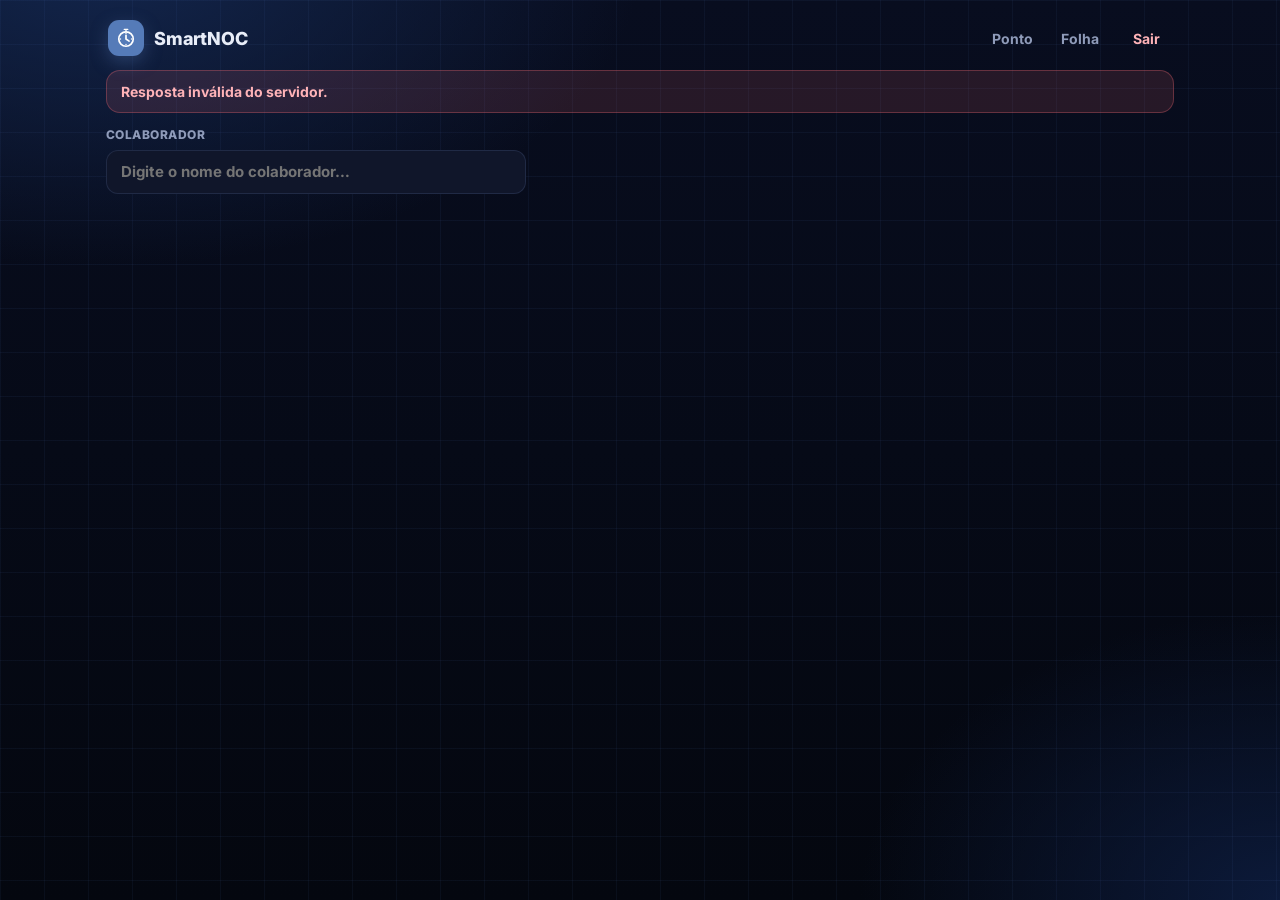
<file: www/apuracao.html>
<!doctype html>
<html lang="pt-BR">
<head>
<meta charset="utf-8">
<meta name="viewport" content="width=device-width, initial-scale=1, viewport-fit=cover">
<title>Apuração de Batida — SmartNOC</title>
<meta name="theme-color" content="#060a1a">
<link rel="manifest" href="manifest.json">
<link rel="icon" type="image/png" href="icon-192.png">
<link rel="apple-touch-icon" href="icon-192.png">
<link rel="preconnect" href="https://fonts.googleapis.com">
<link rel="preconnect" href="https://fonts.gstatic.com" crossorigin>
<link rel="stylesheet" href="https://fonts.googleapis.com/css2?family=Inter:wght@500;600;700;800&display=swap">
<link rel="stylesheet" href="tema.css">
<style>
.wrap.larga{max-width:1100px}
.nav-folha{display:flex;align-items:center;justify-content:space-between;gap:10px;margin-bottom:12px}
.nav-folha .tit{text-align:center;flex:1}
.nav-folha .tit b{display:block;font-size:18px;font-weight:800;color:var(--txt)}
.nav-folha .tit span{font-size:12px;color:var(--mudo);font-weight:700}
.nav-folha button{width:44px;height:44px;border-radius:12px;border:1px solid var(--linha);background:var(--card);color:var(--txt);font-size:22px;font-weight:800;cursor:pointer}
.nav-folha button:disabled{opacity:.35;cursor:default}
.resumo{display:grid;grid-template-columns:repeat(2,1fr);gap:10px;margin-bottom:12px}
@media (min-width:600px){.resumo{grid-template-columns:repeat(3,1fr)}}
@media (min-width:760px){.resumo{grid-template-columns:repeat(6,1fr)}}
.kpi{background:var(--card);border:1px solid var(--linha);border-radius:14px;padding:12px}
.kpi small{display:block;font-size:11px;font-weight:800;letter-spacing:.06em;text-transform:uppercase;color:var(--mudo)}
.kpi b{display:block;margin-top:4px;font-size:20px;font-weight:800;font-variant-numeric:tabular-nums}
.kpi b.pos{color:#8ce3c2}.kpi b.neg{color:#ff9aa1}.kpi b.amb{color:#f1cf86}
.dica-folha{font-size:12px;color:var(--mudo);margin:0 2px 12px;line-height:1.5}
.dia{background:var(--card);border:1px solid var(--linha);border-radius:14px;margin-bottom:8px;display:grid;grid-template-columns:1fr;gap:8px;padding:12px 14px;font-weight:800;font-size:15px}
.dia.futuro{opacity:.55}.dia.hoje{border-color:var(--azul)}
@media (min-width:700px){.dia{grid-template-columns:200px 1fr 240px;align-items:center;column-gap:14px}}
.sd{display:flex;align-items:center;justify-content:space-between;gap:8px}
.dd{white-space:nowrap}
.ddw{display:flex;align-items:center;gap:8px;min-width:0}
.hbtn{display:inline-flex;align-items:center;justify-content:center;width:28px;height:28px;border-radius:8px;border:1px solid var(--linha);background:rgba(255,255,255,.05);color:var(--azul2);cursor:pointer;padding:0}
.hbtn:hover{border-color:var(--azul2)}
.hbtn svg{width:16px;height:16px;stroke:currentColor;fill:none;stroke-width:2;stroke-linecap:round;stroke-linejoin:round}
.cols{display:grid;grid-template-columns:repeat(4,1fr);gap:6px}
@media (min-width:700px){.cols{grid-template-columns:repeat(var(--n,5),minmax(0,88px));justify-content:start}}
.c.addx{border-style:dashed;color:var(--azul2);display:flex;align-items:center;justify-content:center;min-height:50px;font-size:12px;font-weight:800;line-height:1.2}
.c.addx:hover{border-color:var(--azul2)}
@media (max-width:699px){.cols:empty,.cols.soadd,.c.addx{display:none}}
.dmob{display:none}
@media (max-width:699px){.dmob{display:inline-flex;align-items:center;min-height:28px;padding:4px 9px;font-size:11px;border-radius:8px}}
.c{position:relative;background:rgba(255,255,255,.04);border:1px solid var(--linha);border-radius:10px;padding:6px 4px;text-align:center;min-width:0}
.c small{display:block;font-size:9px;font-weight:800;letter-spacing:.03em;text-transform:uppercase;color:var(--mudo);white-space:nowrap;overflow:hidden;text-overflow:ellipsis}
.c b{display:block;font-size:15px;font-weight:800;font-variant-numeric:tabular-nums;margin-top:2px}
.c.pend{border-color:rgba(224,169,59,.5)}.c.pend b{color:#f1cf86}
.c.apr{border-color:rgba(47,163,122,.75)}
button.c{font-family:inherit;color:inherit;width:100%;cursor:pointer}
.c.clic:hover{border-color:var(--azul2)}
.c.sug{border-style:dashed;background:transparent}
.c.sug b{color:var(--mudo2);font-weight:700}
.fi{position:absolute;top:4px;right:4px;width:12px;height:12px;stroke:#8ce3c2;fill:none;stroke-width:2;stroke-linecap:round;stroke-linejoin:round}
.tot{display:flex;flex-direction:column;align-items:flex-end;justify-content:center;gap:8px}
.tot:empty{display:none}
.tt{display:flex;flex-direction:column;gap:3px;width:100%;max-width:240px}
@media (max-width:699px){.tt{max-width:none}}
.lh{display:flex;justify-content:space-between;gap:12px;font-size:11px;font-weight:700;text-transform:uppercase;letter-spacing:.03em;color:var(--mudo)}
.lh b{white-space:nowrap;font-size:13px;color:var(--txt);font-variant-numeric:tabular-nums}
.lh.pos,.lh.pos b{color:#8ce3c2}.lh.neg,.lh.neg b{color:#ff9aa1}
button.lh{background:transparent;border:0;padding:0;font-family:inherit;cursor:pointer;width:100%;text-align:left;white-space:nowrap}
.lh.amb,.lh.amb b{color:#f1cf86}
.info-bat{font-size:14px;line-height:1.55;color:#c8d2ec;margin-bottom:12px}
.info-bat .linha{display:flex;align-items:center;gap:6px;margin:3px 0}
.info-bat .fi{position:static;width:16px;height:16px}
.hist-bat{font-size:12px;color:var(--mudo);margin:8px 0 12px}
.hist-bat div{margin:3px 0}
.vp{display:flex;justify-content:space-between;align-items:center;padding:9px 12px;margin-bottom:6px;border:1px solid var(--linha);border-radius:10px;background:rgba(255,255,255,.04);font-weight:800;font-variant-numeric:tabular-nums}
.vp button{border:0;background:transparent;color:#ffb3b8;font-size:18px;cursor:pointer;padding:0 4px}
.acoes{display:flex;gap:8px;flex-wrap:wrap}
.btn.sec{background:rgba(255,255,255,.07);color:var(--txt)}
.btn.verm{background:rgba(224,98,107,.2);color:#ffb3b8}
.mini{border:1px solid var(--linha);background:rgba(255,255,255,.05);color:var(--txt);border-radius:10px;padding:8px 12px;font-size:12px;font-weight:800;cursor:pointer;min-height:36px}
.hreg{border:1px solid var(--linha);border-radius:12px;padding:10px 12px;margin-bottom:8px;background:rgba(255,255,255,.03);font-size:13px;line-height:1.5;color:#c8d2ec}
.hreg h4{margin:0 0 4px;font-size:14px;font-weight:800;color:var(--txt);display:flex;justify-content:space-between;gap:8px;align-items:center}
.hreg div{margin:2px 0}.hreg b{color:var(--txt)}
.hsec{margin:14px 0 8px;font-size:11px;font-weight:800;letter-spacing:.06em;text-transform:uppercase;color:var(--mudo)}
.htl{border-left:2px solid var(--linha);margin-left:6px;padding-left:12px}
.hev{position:relative;margin-bottom:10px;font-size:13px;line-height:1.5;color:#c8d2ec}
.hev:before{content:'';position:absolute;left:-18px;top:6px;width:8px;height:8px;border-radius:50%;background:var(--azul2)}
.hev b{color:var(--txt)}.hev small{display:block;color:var(--mudo);font-size:11px;word-break:break-all}
.chip{display:inline-block;font-size:10px;font-weight:800;letter-spacing:.05em;text-transform:uppercase;padding:4px 8px;border-radius:8px;background:rgba(255,255,255,.08);color:#b8c3e0;white-space:nowrap}
.chip.ok{background:rgba(47,163,122,.2);color:#8ce3c2}.chip.pend{background:rgba(224,169,59,.18);color:#f1cf86}.chip.bad{background:rgba(224,98,107,.18);color:#ffb3b8}
.escolha{margin:6px 0 14px}
.escolha .rot{display:block;font-size:12px;font-weight:800;letter-spacing:.04em;text-transform:uppercase;color:var(--mudo)}
.ap-ta{position:relative;margin-top:6px}
.ap-ta input{width:100%;max-width:420px;box-sizing:border-box;padding:12px 14px;border-radius:12px;border:1px solid var(--linha);background:var(--card);color:var(--txt);font-size:15px;font-weight:700}
.ap-lista{position:absolute;left:0;top:100%;margin-top:4px;z-index:30;width:100%;max-width:420px;max-height:260px;overflow-y:auto;background:var(--card);border:1px solid var(--linha);border-radius:12px;box-shadow:0 10px 30px rgba(0,0,0,.45)}
.ap-lista button{display:flex;justify-content:space-between;align-items:center;gap:8px;width:100%;text-align:left;padding:10px 12px;font-size:13px;font-weight:800;text-transform:uppercase;color:var(--txt);background:transparent;border:0;cursor:pointer}
.ap-lista button small{color:var(--mudo);font-weight:700;margin-left:6px}
.ap-lista button:hover,.ap-lista button.on{background:rgba(96,165,250,.18)}
.ap-lista .vz{padding:10px 12px;font-size:13px;color:var(--mudo)}
.nb{display:inline-block;min-width:18px;padding:1px 6px;border-radius:999px;background:#ef4444;color:#fff;font-size:11px;text-align:center}
#ap-sel{margin-top:8px;font-size:13px;font-weight:700}
.ap-fila{margin-top:10px;font-size:12px;display:flex;flex-wrap:wrap;gap:6px;align-items:center}
.pp{background:var(--card);border:1px solid #b7791f;border-radius:14px;padding:12px 14px;margin-bottom:12px}
.pp-tit{display:flex;justify-content:space-between;align-items:center;gap:8px;flex-wrap:wrap;margin-bottom:8px;font-size:14px}
.pp-item{display:flex;justify-content:space-between;align-items:center;gap:10px;flex-wrap:wrap;padding:8px 0;border-top:1px solid var(--linha);font-size:13px}
.pp-info{flex:1;min-width:200px}.pp-info .mudo{font-size:12px;margin-top:2px}
.pp-acoes{display:flex;gap:6px}
.mini.ok{background:#15803d;border-color:#15803d;color:#fff}.mini.ruim{background:#b91c1c;border-color:#b91c1c;color:#fff}
</style>
</head>
<body data-modo="apuracao">
<svg width="0" height="0" style="position:absolute" aria-hidden="true">
  <symbol id="ic-hist" viewBox="0 0 24 24"><path d="M9 4h6a1 1 0 0 1 1 1v1H8V5a1 1 0 0 1 1-1z"/><path d="M8 6H6a1 1 0 0 0-1 1v13a1 1 0 0 0 1 1h12a1 1 0 0 0 1-1V7a1 1 0 0 0-1-1h-2"/><path d="M9 12h6M9 16h4"/></symbol>
  <symbol id="ic-face" viewBox="0 0 24 24"><path d="M4 8V6a2 2 0 0 1 2-2h2M16 4h2a2 2 0 0 1 2 2v2M20 16v2a2 2 0 0 1-2 2h-2M8 20H6a2 2 0 0 1-2-2v-2"/><path d="M9 10v1M15 10v1M9.5 15c1.5 1.3 3.5 1.3 5 0"/></symbol>
  <symbol id="ic-ant" viewBox="0 0 64 64" fill="none" stroke="#fff" stroke-width="5" stroke-linecap="round" stroke-linejoin="round">
    <path d="M32 24 L19 54 M32 24 L45 54 M25 42 H39"/>
    <path d="M19 15a19 19 0 0 0 0 14 M45 15a19 19 0 0 1 0 14" stroke-width="4"/>
    <path d="M24 18a10 10 0 0 0 0 8 M40 18a10 10 0 0 1 0 8" stroke-width="4"/>
    <circle cx="32" cy="22" r="3" fill="#fff" stroke="none"/>
  </symbol>
</svg>
<div class="wrap larga">
  <header class="topo" data-pag="apuracao"></header>
  <script src="nav.js?v=2"></script>

  <div id="aviso" class="aviso hidden"></div>

  <section class="escolha">
    <label class="rot">Colaborador
      <div class="ap-ta"><input id="ap-colab" type="text" autocomplete="off" placeholder="Digite o nome do colaborador…"><div id="ap-lista" class="ap-lista hidden"></div></div>
    </label>
    <div id="ap-sel" class="mudo"></div>
    <div id="ap-fila" class="ap-fila"></div>
  </section>

  <main id="conteudo" class="hidden">
    <div class="nav-folha">
      <button id="f-ant" aria-label="Folha anterior">&lsaquo;</button>
      <div class="tit"><b id="f-titulo"></b><span id="f-periodo"></span></div>
      <button id="f-prox" aria-label="Próxima folha">&rsaquo;</button>
    </div>
    <div id="pend-painel" class="pp hidden"></div>
    <div class="resumo">
      <div class="kpi"><small>Horas previstas</small><b id="k-prev">00:00</b></div>
      <div class="kpi"><small>Horas trabalhadas</small><b id="k-trab">00:00</b></div>
      <div class="kpi"><small>Hora extra</small><b id="k-extra">00:00</b></div>
      <div class="kpi"><small>Hora a pagar</small><b id="k-pagar">00:00</b></div>
      <div class="kpi"><small>Dias a ajustar</small><b id="k-pend">0</b></div>
      <div class="kpi"><small>Solicitações</small><b id="k-solic">0</b></div>
    </div>
    <div id="f-dias"></div>
  </main>
</div>

<!-- MODAL BATIDA -->
<div id="modal-bat" class="modal hidden">
  <div class="modal-box">
    <div class="modal-topo"><span id="bat-tit"></span><button id="bat-fechar" class="x" aria-label="Fechar">&times;</button></div>
    <div id="bat-corpo"></div>
    <div id="bat-erro" class="err hidden"></div>
  </div>
</div>

<!-- MODAL HORA EXTRA -->
<div id="modal-he" class="modal hidden">
  <div class="modal-box">
    <div class="modal-topo"><span>Hora extra — VIDPOL atendidos</span><button id="he-fechar" class="x" aria-label="Fechar">&times;</button></div>
    <div id="he-info" class="info-bat"></div>
    <div id="he-lista"></div>
    <div id="he-just-ver"></div>
    <div id="he-form">
      <div id="he-blk-vp">
        <label class="rot" style="margin-top:12px">Incluir VIDPOL (6 dígitos; pode colar vários separados por vírgula ou espaço)
          <input id="he-novo" inputmode="numeric" autocomplete="off" placeholder="Ex.: 123456, 654321"></label>
      </div>
      <div id="he-blk-just" style="display:none">
        <label class="rot" style="margin-top:12px">Justificativa da hora extra
          <textarea id="he-just" rows="3" maxlength="500" placeholder="Ex.: atendimento sem chamado aberto — apoio à equipe"></textarea></label>
      </div>
      <label id="he-sem-box" style="display:flex;align-items:center;gap:8px;margin-top:12px;font-size:13px;font-weight:600;cursor:pointer">
        <input type="checkbox" id="he-sem" style="width:18px;height:18px;min-width:18px;margin:0;padding:0;cursor:pointer"><span>Não há VIDPOL para esta hora extra</span></label>
      <div id="he-erro" class="err hidden"></div>
      <button id="he-add" type="button" class="btn" style="margin-top:12px">Adicionar VIDPOL</button>
    </div>
  </div>
</div>
<!-- MODAL HISTÓRICO -->
<div id="modal-hist" class="modal hidden">
  <div class="modal-box" style="max-width:560px;max-height:88vh;overflow:auto">
    <div class="modal-topo"><span id="hist-tit">Histórico do dia</span><button id="hist-fechar" class="x" aria-label="Fechar">&times;</button></div>
    <div id="hist-corpo"></div>
  </div>
</div>

<!-- MODAL HORA EXTRA MANUAL (dia sem expediente) -->
<div id="modal-extra" class="modal hidden">
  <div class="modal-box">
    <div class="modal-topo"><span>Adicionar registro de hora extra</span><button id="ex-fechar" class="x" aria-label="Fechar">&times;</button></div>
    <div id="ex-corpo"></div>
    <div id="ex-erro" class="err hidden"></div>
  </div>
</div>
<script src="comprovante.js?v=2"></script>
<script src="folha.js?v=c1"></script>
<script>
/* janelas: clicar fora (no fundo escuro) ou apertar Esc fecha; a câmera não fecha assim para não interromper a captura */
(function () {
  var dn = null;
  document.addEventListener('mousedown', function (e) { dn = e.target; });
  document.addEventListener('touchstart', function (e) { dn = e.target; }, { passive: true });
  document.addEventListener('click', function (e) {
    var t = e.target;
    if (t === dn && t.classList && t.classList.contains('modal') && t.id !== 'modal-cam') t.classList.add('hidden');
  });
  document.addEventListener('keydown', function (e) {
    if (e.key !== 'Escape') return;
    var l = document.querySelectorAll('.modal:not(.hidden):not(#modal-cam)');
    if (l.length) l[l.length - 1].classList.add('hidden');
  });
})();
</script>
</body>
</html>
</file>
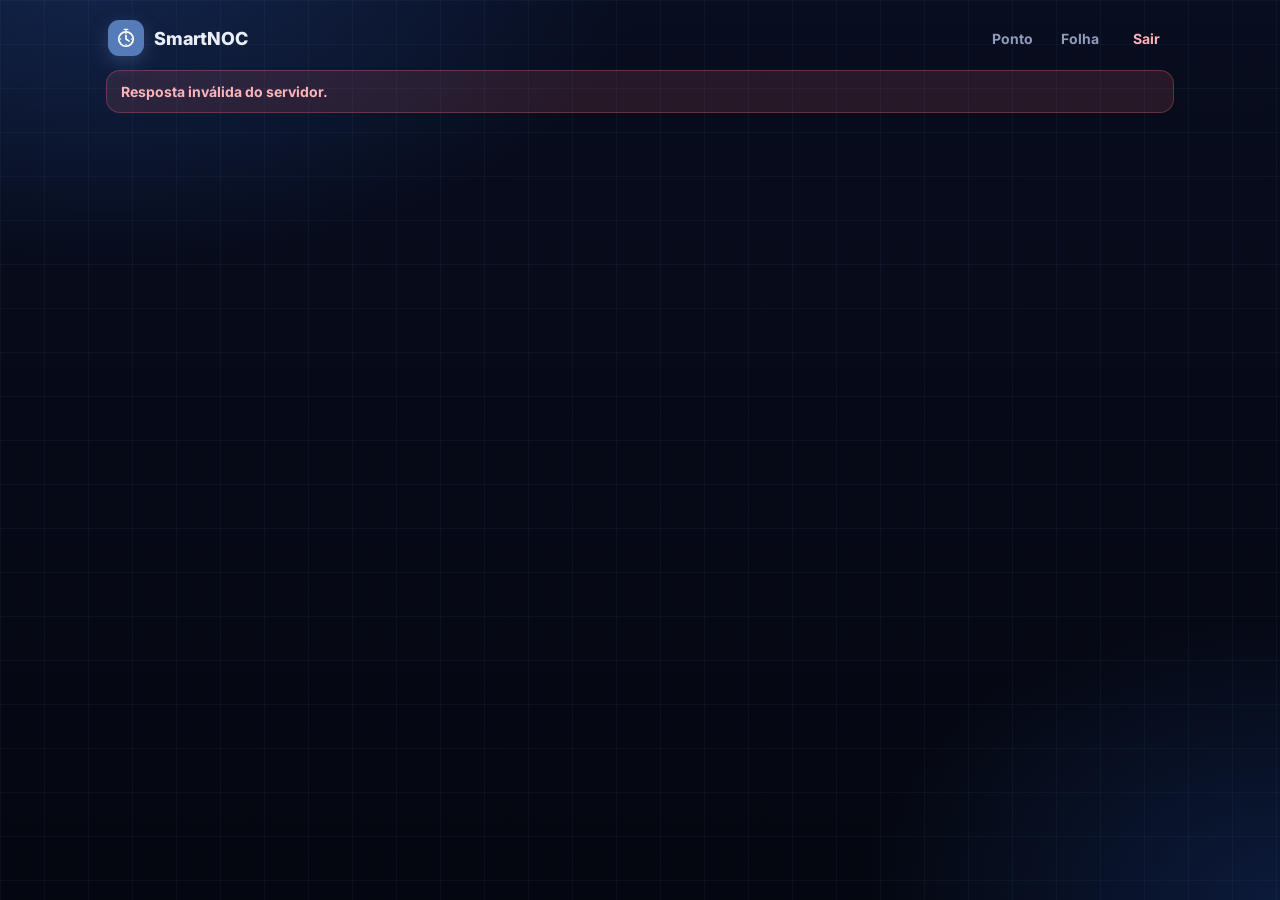
<file: www/dashboard.html>
<!doctype html>
<html lang="pt-BR">
<head>
<meta charset="utf-8">
<meta name="viewport" content="width=device-width, initial-scale=1, viewport-fit=cover">
<title>Dashboard — SmartNOC</title>
<meta name="theme-color" content="#060a1a">
<link rel="icon" type="image/png" href="icon-192.png">
<link rel="apple-touch-icon" href="icon-192.png">
<link rel="preconnect" href="https://fonts.googleapis.com">
<link rel="preconnect" href="https://fonts.gstatic.com" crossorigin>
<link rel="stylesheet" href="https://fonts.googleapis.com/css2?family=Inter:wght@500;600;700;800&display=swap">
<link rel="stylesheet" href="tema.css">
<style>
.wrap.dash{max-width:1100px}
.d-tit{display:flex;justify-content:space-between;align-items:flex-end;gap:10px;flex-wrap:wrap;margin:2px 0 4px}
.d-tit h1{margin:0;font-size:26px;font-weight:800;letter-spacing:-.01em}
.mudo{color:var(--mudo);font-size:12px;font-weight:700}
.d-sec{display:flex;align-items:center;justify-content:space-between;gap:10px;flex-wrap:wrap;margin:24px 0 10px;font-size:12px;font-weight:800;letter-spacing:.08em;text-transform:uppercase;color:var(--mudo)}
.d-sec b{color:var(--txt)}
.fnav{display:flex;align-items:center;gap:8px;text-transform:none;letter-spacing:0}
.fnav button{width:34px;height:34px;border-radius:10px;border:1px solid var(--linha);background:var(--card);color:var(--txt);font-size:18px;font-weight:800;cursor:pointer;padding:0}
.fnav button:disabled{opacity:.35;cursor:default}
.fnav span{min-width:150px;text-align:center;font-size:13px;font-weight:800;color:var(--txt)}
.fnav small{display:block;font-size:11px;color:var(--mudo);font-weight:700}
.kgrid{display:grid;grid-template-columns:repeat(2,1fr);gap:10px}
@media (min-width:600px){.kgrid{grid-template-columns:repeat(3,1fr)}}
@media (min-width:900px){.kgrid{grid-template-columns:repeat(6,1fr)}}
.kt{background:var(--card);border:1px solid var(--linha);border-radius:14px;padding:12px;min-width:0}
.kt small{display:block;font-size:11px;font-weight:800;letter-spacing:.06em;text-transform:uppercase;color:var(--mudo)}
.kt b{display:block;margin-top:4px;font-size:26px;font-weight:800;font-variant-numeric:tabular-nums;line-height:1.1}
.kt em{display:block;margin-top:4px;font-style:normal;font-size:11px;font-weight:700;color:var(--mudo)}
.kt.ruim{border-color:rgba(224,98,107,.55)}.kt.ruim b{color:#ff9aa1}
.kt.atencao{border-color:rgba(224,169,59,.5)}.kt.atencao b{color:#f1cf86}
.kt.bom b{color:#8ce3c2}
.d-cols{display:grid;grid-template-columns:1fr;gap:12px;margin-top:12px}
@media (min-width:900px){.d-cols{grid-template-columns:1fr 1fr}}
.pn{background:var(--card);border:1px solid var(--linha);border-radius:16px;padding:14px;min-width:0}
.pn h3{margin:0 0 8px;font-size:14px;font-weight:800;display:flex;align-items:center;gap:8px;flex-wrap:wrap}
.pn .topo-pn{display:flex;justify-content:space-between;align-items:center;gap:8px;flex-wrap:wrap;margin-bottom:6px}
.pn .topo-pn h3{margin:0}
.rol{max-height:360px;overflow-y:auto;padding-right:2px}
.li{display:flex;justify-content:space-between;align-items:center;gap:10px;flex-wrap:wrap;padding:10px 0;border-top:1px solid var(--linha);font-size:13px}
.li:first-child{border-top:0}
.li .info{flex:1;min-width:190px;line-height:1.5}
.nm{background:none;border:0;padding:0;font:inherit;font-size:13px;font-weight:800;text-transform:uppercase;color:var(--txt);cursor:pointer;text-align:left}
.nm:hover{color:var(--azul2);text-decoration:underline}
.li small,.sub{color:var(--mudo);font-size:12px;font-weight:600}
.chips{display:flex;flex-wrap:wrap;gap:4px;margin-top:4px}
.nb{display:inline-block;min-width:20px;padding:1px 7px;border-radius:999px;background:#ef4444;color:#fff;font-size:11px;font-weight:800;text-align:center}
.nb.zero{background:rgba(255,255,255,.1);color:var(--mudo)}
.rk{display:grid;grid-template-columns:minmax(80px,1.1fr) 1.6fr auto;gap:10px;align-items:center;padding:7px 0;font-size:13px}
.rk .v{font-weight:800;font-variant-numeric:tabular-nums;white-space:nowrap}
.barra{height:8px;border-radius:6px;background:rgba(255,255,255,.07);overflow:hidden}
.barra i{display:block;height:100%;border-radius:6px;background:var(--azul2)}
.barra.amb i{background:#e0a93b}
.vazio{padding:16px 0;color:var(--mudo);font-size:13px;font-weight:700;text-align:center}
.mini{border:1px solid var(--linha);background:rgba(255,255,255,.05);color:var(--txt);border-radius:10px;padding:8px 12px;font-size:12px;font-weight:800;cursor:pointer;min-height:36px}
.mini:hover{border-color:var(--azul2)}.mini:disabled{opacity:.5;cursor:default}
.mini.ok{background:#15803d;border-color:#15803d;color:#fff}.mini.ruim{background:#b91c1c;border-color:#b91c1c;color:#fff}
.acoes{display:flex;gap:6px;flex-wrap:wrap}
.mov{display:flex;gap:10px;padding:8px 0;border-top:1px solid var(--linha);font-size:13px;line-height:1.45}
.mov:first-child{border-top:0}
.mov time{flex:0 0 auto;min-width:78px;color:var(--mudo);font-size:12px;font-weight:700;font-variant-numeric:tabular-nums}
.mov b{text-transform:uppercase}
.chip{display:inline-block;font-size:10px;font-weight:800;letter-spacing:.05em;text-transform:uppercase;padding:4px 8px;border-radius:8px;background:rgba(255,255,255,.08);color:#b8c3e0;white-space:nowrap}
.chip.ok{background:rgba(47,163,122,.2);color:#8ce3c2}.chip.pend{background:rgba(224,169,59,.18);color:#f1cf86}.chip.bad{background:rgba(224,98,107,.18);color:#ffb3b8}
.sk{opacity:.5}

:root{--c1:#3987e5;--c2:#d95926;--c3:#199e70;--cn:#6f7ba0}
.pn.larg{grid-column:1/-1}
.pn .sub-pn{margin:-2px 0 8px;color:var(--mudo);font-size:12px;font-weight:600}
.tg{display:inline-flex;border:1px solid var(--linha);border-radius:9px;overflow:hidden;flex:0 0 auto}
.tg button{background:none;border:0;color:var(--mudo);font:inherit;font-size:11px;font-weight:800;padding:5px 10px;cursor:pointer;min-height:28px}
.tg button[aria-pressed=true]{background:rgba(255,255,255,.1);color:var(--txt)}
.leg{display:flex;flex-wrap:wrap;gap:4px 14px;margin:0 0 6px;font-size:12px;font-weight:700;color:var(--mudo)}
.leg span{display:inline-flex;align-items:center;gap:6px}.leg i{width:10px;height:10px;border-radius:3px;display:inline-block}
.gc{position:relative;min-height:60px}
.gsvg{display:block;max-width:100%;overflow:visible}
.g-grid{stroke:rgba(255,255,255,.07);stroke-width:1}.g-base{stroke:rgba(255,255,255,.22)}
.g-yt,.g-xt{fill:#8d99bd;font-size:10.5px;font-weight:600;font-variant-numeric:tabular-nums}
.g-fdst{fill:#66739a}.g-hojet{fill:#e6ecff;font-weight:800}
.g-fds{fill:rgba(255,255,255,.03)}.g-hl{fill:transparent}.g-col.on .g-hl{fill:rgba(255,255,255,.07)}.g-col{outline:none}
.g-col:focus-visible .g-hl{fill:rgba(255,255,255,.12)}
.g-cross{stroke:rgba(255,255,255,.35);stroke-width:1;stroke-dasharray:3 3}
.g-marca{fill:#e6ecff;font-size:11px;font-weight:800}
.g-dot,.g-hdot{stroke:#10162a;stroke-width:2}
.g-hit{outline:none}
.gtip{position:fixed;z-index:60;pointer-events:none;background:#0b1126;border:1px solid rgba(255,255,255,.18);border-radius:10px;padding:8px 10px;box-shadow:0 8px 24px rgba(0,0,0,.45);font-size:12px;min-width:120px;max-width:240px}
.gtip.hidden{display:none}
.gtip-t{font-weight:800;margin-bottom:4px;color:var(--txt)}
.gtip-r{display:flex;align-items:center;gap:7px;line-height:1.55}
.gtip-k{width:9px;height:9px;border-radius:3px;flex:0 0 auto}
.gtip-v{font-variant-numeric:tabular-nums;color:var(--txt)}.gtip-n{color:var(--mudo);font-weight:600}
.seg{display:flex;gap:2px;height:44px;border-radius:8px;overflow:hidden}
.seg-b{min-width:4px;display:flex;align-items:center;justify-content:center;color:#fff;font-size:13px;font-weight:800;font-variant-numeric:tabular-nums;outline:none;border-radius:0}
.seg-b:first-child{border-radius:8px 0 0 8px}.seg-b:last-child{border-radius:0 8px 8px 0}.seg-b:only-child{border-radius:8px}
.seg-b:focus-visible{box-shadow:inset 0 0 0 2px #fff}
.seg-leg{display:flex;flex-wrap:wrap;gap:4px 14px;margin-top:8px;font-size:12px;font-weight:700;color:var(--mudo)}
.seg-l{display:inline-flex;align-items:center;gap:6px}.seg-l i{width:10px;height:10px;border-radius:3px;display:inline-block}
.gtab-w{max-height:300px;overflow:auto}
.gtab{width:100%;border-collapse:collapse;font-size:12.5px}
.gtab th,.gtab td{padding:6px 8px;border-top:1px solid var(--linha);text-align:left}.gtab th{color:var(--mudo);font-size:11px;letter-spacing:.05em;text-transform:uppercase;border-top:0;position:sticky;top:0;background:var(--card)}
.gtab .num{text-align:right;font-variant-numeric:tabular-nums}
.rk .barra i{background:var(--c1)}
button.nm.nm2{font-size:13px}
.hid{display:none}
</style>
</head>
<body>
<div class="wrap dash">
  <header class="topo" data-pag="dashboard"></header>
  <script src="nav.js?v=2"></script>

  <div id="aviso" class="aviso hidden"></div>

  <main id="conteudo" class="hidden">
    <div class="d-tit">
      <div><h1>Dashboard</h1><span id="d-atual" class="mudo"></span></div>
      <button id="d-atualizar" type="button" class="mini">Atualizar agora</button>
    </div>

    <div class="d-sec"><span>Hoje · <b id="d-hoje"></b></span></div>
    <div id="k-hoje" class="kgrid"></div>
    <section class="pn larg" style="margin-top:12px">
      <h3>Situação da jornada hoje</h3>
      <div class="sub-pn">Dos colaboradores que têm expediente hoje, em que ponto cada um está.</div>
      <div id="g-hoje" class="gc"></div>
    </section>

    <div class="d-cols">
      <section class="pn">
        <div class="topo-pn"><h3>Batidas pendentes hoje <span id="n-pend" class="nb zero">0</span></h3></div>
        <div id="l-pend" class="rol"></div>
      </section>
      <section class="pn">
        <div class="topo-pn"><h3>Aguardando aprovação <span id="n-apr" class="nb zero">0</span></h3><div id="acoes-apr" class="acoes"></div></div>
        <div id="k-apr" class="mudo" style="margin-bottom:4px"></div>
        <div id="l-apr" class="rol"></div>
      </section>
    </div>

    <div class="d-sec">
      <span>Folha · <b id="f-per"></b></span>
      <div class="fnav"><button id="f-ant" type="button" aria-label="Folha anterior">&lsaquo;</button><span id="f-tit"></span><button id="f-prox" type="button" aria-label="Próxima folha">&rsaquo;</button></div>
    </div>
    <div id="k-folha" class="kgrid sk"></div>
    <div class="d-sec"><span>Indicadores do período</span></div>
    <div id="k-ind" class="kgrid sk"></div>
    <div class="d-cols">
      <section class="pn larg" id="c-pres"></section>
      <section class="pn larg" id="c-extra"></section>
      <section class="pn" id="c-setor"></section>
      <section class="pn" id="c-atraso"></section>
      <section class="pn" id="c-origem"></section>
      <section class="pn" id="c-solic"></section>
    </div>

    <div class="d-sec"><span>Por colaborador</span></div>
    <div class="d-cols" style="margin-top:0">
      <section class="pn"><h3>Horas extras por colaborador</h3><div id="r-extra"></div></section>
      <section class="pn"><h3>Dias a ajustar por colaborador</h3><div id="r-ajustar"></div></section>
    </div>

    <div class="d-sec"><span>Acompanhamento</span></div>
    <div class="d-cols" style="margin-top:0">
      <section class="pn"><h3>Últimas movimentações</h3><div id="l-mov" class="rol"></div></section>
      <section class="pn"><h3>Cadastro de colaboradores</h3><div id="l-cad"></div></section>
    </div>
  </main>
</div>

<!-- MODAL RECUSA -->
<div id="modal-rec" class="modal hidden">
  <div class="modal-box">
    <div class="modal-topo"><span id="rec-tit">Recusar solicitação</span><button id="rec-fechar" class="x" aria-label="Fechar">&times;</button></div>
    <label class="rot">Motivo da recusa (obrigatório, mínimo de 5 caracteres)
      <textarea id="rec-motivo" rows="3" maxlength="300" style="width:100%;margin-top:6px"></textarea></label>
    <div id="rec-erro" class="err hidden"></div>
    <button id="rec-ok" class="btn" style="margin-top:12px">Confirmar recusa</button>
  </div>
</div>

<script src="dashgraf.js"></script>
<script src="dashboard.js"></script>
<script>
/* janelas: clicar fora (no fundo escuro) ou apertar Esc fecha */
(function () {
  var dn = null;
  document.addEventListener('mousedown', function (e) { dn = e.target; });
  document.addEventListener('touchstart', function (e) { dn = e.target; }, { passive: true });
  document.addEventListener('click', function (e) { var t = e.target; if (t === dn && t.classList && t.classList.contains('modal')) t.classList.add('hidden'); });
  document.addEventListener('keydown', function (e) {
    if (e.key !== 'Escape') return;
    var l = document.querySelectorAll('.modal:not(.hidden)'); if (l.length) l[l.length - 1].classList.add('hidden');
  });
})();
</script>
</body>
</html>
</file>
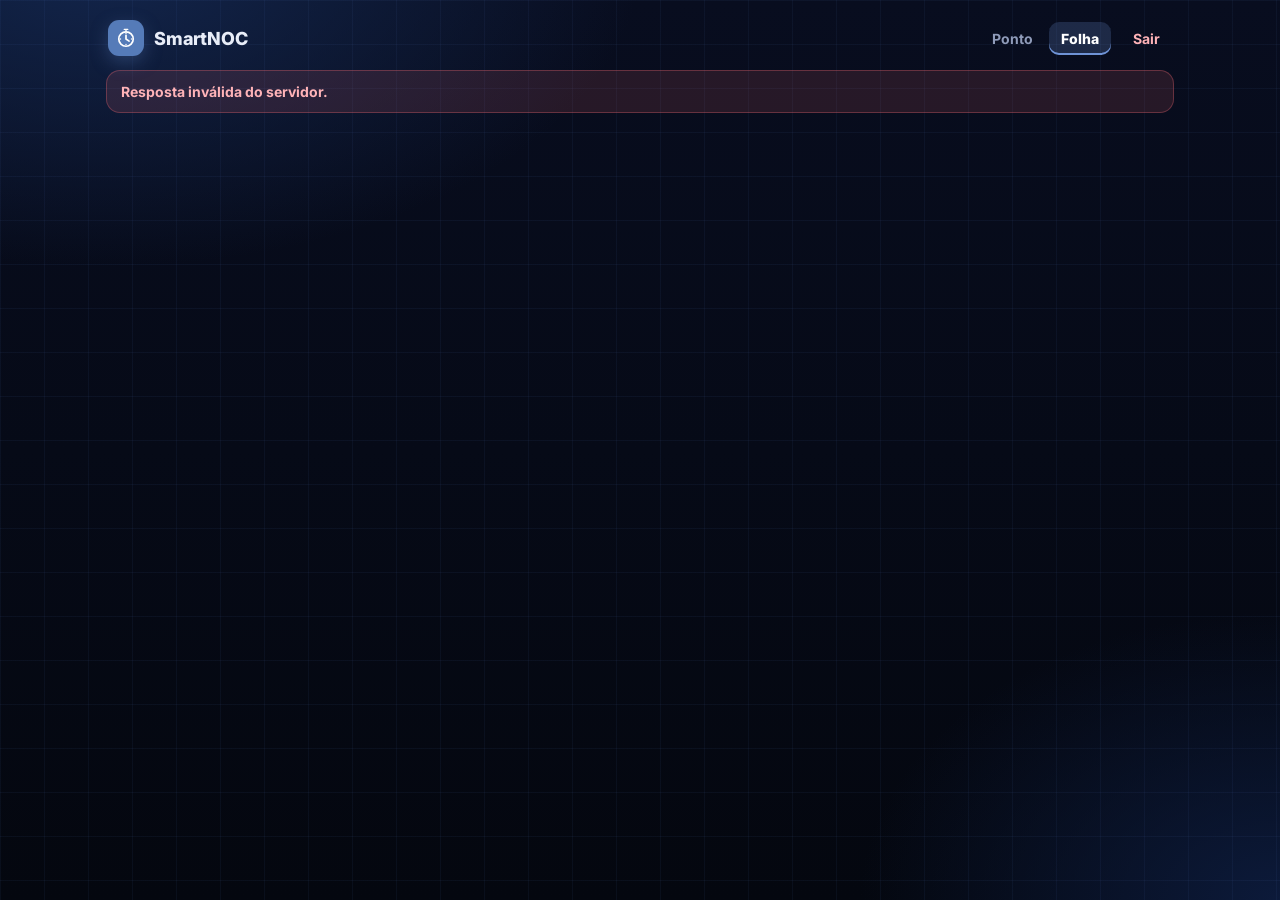
<file: www/folha.html>
<!doctype html>
<html lang="pt-BR">
<head>
<meta charset="utf-8">
<meta name="viewport" content="width=device-width, initial-scale=1, viewport-fit=cover">
<title>Minha folha — SmartNOC</title>
<meta name="theme-color" content="#060a1a">
<link rel="manifest" href="manifest.json">
<link rel="icon" type="image/png" href="icon-192.png">
<link rel="apple-touch-icon" href="icon-192.png">
<link rel="preconnect" href="https://fonts.googleapis.com">
<link rel="preconnect" href="https://fonts.gstatic.com" crossorigin>
<link rel="stylesheet" href="https://fonts.googleapis.com/css2?family=Inter:wght@500;600;700;800&display=swap">
<link rel="stylesheet" href="tema.css">
<style>
.wrap.larga{max-width:1100px}
.nav-folha{display:flex;align-items:center;justify-content:space-between;gap:10px;margin-bottom:12px}
.nav-folha .tit{text-align:center;flex:1}
.nav-folha .tit b{display:block;font-size:18px;font-weight:800;color:var(--txt)}
.nav-folha .tit span{font-size:12px;color:var(--mudo);font-weight:700}
.nav-folha button{width:44px;height:44px;border-radius:12px;border:1px solid var(--linha);background:var(--card);color:var(--txt);font-size:22px;font-weight:800;cursor:pointer}
.nav-folha button:disabled{opacity:.35;cursor:default}
.resumo{display:grid;grid-template-columns:repeat(2,1fr);gap:10px;margin-bottom:12px}
@media (min-width:600px){.resumo{grid-template-columns:repeat(3,1fr)}}
@media (min-width:760px){.resumo{grid-template-columns:repeat(6,1fr)}}
.kpi{background:var(--card);border:1px solid var(--linha);border-radius:14px;padding:12px}
.kpi small{display:block;font-size:11px;font-weight:800;letter-spacing:.06em;text-transform:uppercase;color:var(--mudo)}
.kpi b{display:block;margin-top:4px;font-size:20px;font-weight:800;font-variant-numeric:tabular-nums}
.kpi b.pos{color:#8ce3c2}.kpi b.neg{color:#ff9aa1}.kpi b.amb{color:#f1cf86}
.dica-folha{font-size:12px;color:var(--mudo);margin:0 2px 12px;line-height:1.5}
.dia{background:var(--card);border:1px solid var(--linha);border-radius:14px;margin-bottom:8px;display:grid;grid-template-columns:1fr;gap:8px;padding:12px 14px;font-weight:800;font-size:15px}
.dia.futuro{opacity:.55}.dia.hoje{border-color:var(--azul)}
@media (min-width:700px){.dia{grid-template-columns:200px 1fr 240px;align-items:center;column-gap:14px}}
.sd{display:flex;align-items:center;justify-content:space-between;gap:8px}
.dd{white-space:nowrap}
.ddw{display:flex;align-items:center;gap:8px;min-width:0}
.hbtn{display:inline-flex;align-items:center;justify-content:center;width:28px;height:28px;border-radius:8px;border:1px solid var(--linha);background:rgba(255,255,255,.05);color:var(--azul2);cursor:pointer;padding:0}
.hbtn:hover{border-color:var(--azul2)}
.hbtn svg{width:16px;height:16px;stroke:currentColor;fill:none;stroke-width:2;stroke-linecap:round;stroke-linejoin:round}
.cols{display:grid;grid-template-columns:repeat(4,1fr);gap:6px}
@media (min-width:700px){.cols{grid-template-columns:repeat(var(--n,5),minmax(0,88px));justify-content:start}}
.c.addx{border-style:dashed;color:var(--azul2);display:flex;align-items:center;justify-content:center;min-height:50px;font-size:12px;font-weight:800;line-height:1.2}
.c.addx:hover{border-color:var(--azul2)}
@media (max-width:699px){.cols:empty,.cols.soadd,.c.addx{display:none}}
.dmob{display:none}
@media (max-width:699px){.dmob{display:inline-flex;align-items:center;min-height:28px;padding:4px 9px;font-size:11px;border-radius:8px}}
.c{position:relative;background:rgba(255,255,255,.04);border:1px solid var(--linha);border-radius:10px;padding:6px 4px;text-align:center;min-width:0}
.c small{display:block;font-size:9px;font-weight:800;letter-spacing:.03em;text-transform:uppercase;color:var(--mudo);white-space:nowrap;overflow:hidden;text-overflow:ellipsis}
.c b{display:block;font-size:15px;font-weight:800;font-variant-numeric:tabular-nums;margin-top:2px}
.c.pend{border-color:rgba(224,169,59,.5)}.c.pend b{color:#f1cf86}
.c.apr{border-color:rgba(47,163,122,.75)}
button.c{font-family:inherit;color:inherit;width:100%;cursor:pointer}
.c.clic:hover{border-color:var(--azul2)}
.c.sug{border-style:dashed;background:transparent}
.c.sug b{color:var(--mudo2);font-weight:700}
.fi{position:absolute;top:4px;right:4px;width:12px;height:12px;stroke:#8ce3c2;fill:none;stroke-width:2;stroke-linecap:round;stroke-linejoin:round}
.tot{display:flex;flex-direction:column;align-items:flex-end;justify-content:center;gap:8px}
.tot:empty{display:none}
.tt{display:flex;flex-direction:column;gap:3px;width:100%;max-width:240px}
@media (max-width:699px){.tt{max-width:none}}
.lh{display:flex;justify-content:space-between;gap:12px;font-size:11px;font-weight:700;text-transform:uppercase;letter-spacing:.03em;color:var(--mudo)}
.lh b{white-space:nowrap;font-size:13px;color:var(--txt);font-variant-numeric:tabular-nums}
.lh.pos,.lh.pos b{color:#8ce3c2}.lh.neg,.lh.neg b{color:#ff9aa1}
button.lh{background:transparent;border:0;padding:0;font-family:inherit;cursor:pointer;width:100%;text-align:left;white-space:nowrap}
.lh.amb,.lh.amb b{color:#f1cf86}
.info-bat{font-size:14px;line-height:1.55;color:#c8d2ec;margin-bottom:12px}
.info-bat .linha{display:flex;align-items:center;gap:6px;margin:3px 0}
.info-bat .fi{position:static;width:16px;height:16px}
.hist-bat{font-size:12px;color:var(--mudo);margin:8px 0 12px}
.hist-bat div{margin:3px 0}
.vp{display:flex;justify-content:space-between;align-items:center;padding:9px 12px;margin-bottom:6px;border:1px solid var(--linha);border-radius:10px;background:rgba(255,255,255,.04);font-weight:800;font-variant-numeric:tabular-nums}
.vp button{border:0;background:transparent;color:#ffb3b8;font-size:18px;cursor:pointer;padding:0 4px}
.acoes{display:flex;gap:8px;flex-wrap:wrap}
.btn.sec{background:rgba(255,255,255,.07);color:var(--txt)}
.btn.verm{background:rgba(224,98,107,.2);color:#ffb3b8}
.mini{border:1px solid var(--linha);background:rgba(255,255,255,.05);color:var(--txt);border-radius:10px;padding:8px 12px;font-size:12px;font-weight:800;cursor:pointer;min-height:36px}
.hreg{border:1px solid var(--linha);border-radius:12px;padding:10px 12px;margin-bottom:8px;background:rgba(255,255,255,.03);font-size:13px;line-height:1.5;color:#c8d2ec}
.hreg h4{margin:0 0 4px;font-size:14px;font-weight:800;color:var(--txt);display:flex;justify-content:space-between;gap:8px;align-items:center}
.hreg div{margin:2px 0}.hreg b{color:var(--txt)}
.hsec{margin:14px 0 8px;font-size:11px;font-weight:800;letter-spacing:.06em;text-transform:uppercase;color:var(--mudo)}
.htl{border-left:2px solid var(--linha);margin-left:6px;padding-left:12px}
.hev{position:relative;margin-bottom:10px;font-size:13px;line-height:1.5;color:#c8d2ec}
.hev:before{content:'';position:absolute;left:-18px;top:6px;width:8px;height:8px;border-radius:50%;background:var(--azul2)}
.hev b{color:var(--txt)}.hev small{display:block;color:var(--mudo);font-size:11px;word-break:break-all}
.fer{font-size:12px;font-weight:600;font-style:italic;color:#9fb0d6}
.chip{display:inline-block;font-size:10px;font-weight:800;letter-spacing:.05em;text-transform:uppercase;padding:4px 8px;border-radius:8px;background:rgba(255,255,255,.08);color:#b8c3e0;white-space:nowrap}
.chip.ok{background:rgba(47,163,122,.2);color:#8ce3c2}.chip.pend{background:rgba(224,169,59,.18);color:#f1cf86}.chip.bad{background:rgba(224,98,107,.18);color:#ffb3b8}
</style>
</head>
<body>
<svg width="0" height="0" style="position:absolute" aria-hidden="true">
  <symbol id="ic-hist" viewBox="0 0 24 24"><path d="M9 4h6a1 1 0 0 1 1 1v1H8V5a1 1 0 0 1 1-1z"/><path d="M8 6H6a1 1 0 0 0-1 1v13a1 1 0 0 0 1 1h12a1 1 0 0 0 1-1V7a1 1 0 0 0-1-1h-2"/><path d="M9 12h6M9 16h4"/></symbol>
  <symbol id="ic-face" viewBox="0 0 24 24"><path d="M4 8V6a2 2 0 0 1 2-2h2M16 4h2a2 2 0 0 1 2 2v2M20 16v2a2 2 0 0 1-2 2h-2M8 20H6a2 2 0 0 1-2-2v-2"/><path d="M9 10v1M15 10v1M9.5 15c1.5 1.3 3.5 1.3 5 0"/></symbol>
  <symbol id="ic-ant" viewBox="0 0 64 64" fill="none" stroke="#fff" stroke-width="5" stroke-linecap="round" stroke-linejoin="round">
    <path d="M32 24 L19 54 M32 24 L45 54 M25 42 H39"/>
    <path d="M19 15a19 19 0 0 0 0 14 M45 15a19 19 0 0 1 0 14" stroke-width="4"/>
    <path d="M24 18a10 10 0 0 0 0 8 M40 18a10 10 0 0 1 0 8" stroke-width="4"/>
    <circle cx="32" cy="22" r="3" fill="#fff" stroke="none"/>
  </symbol>
</svg>
<div class="wrap larga">
  <header class="topo" data-pag="folha"></header>
  <script src="nav.js?v=2"></script>

  <div id="aviso" class="aviso hidden"></div>

  <main id="conteudo" class="hidden">
    <div class="nav-folha">
      <button id="f-ant" aria-label="Folha anterior">&lsaquo;</button>
      <div class="tit"><b id="f-titulo"></b><span id="f-periodo"></span></div>
      <button id="f-prox" aria-label="Próxima folha">&rsaquo;</button>
    </div>
    <div class="resumo">
      <div class="kpi"><small>Horas previstas</small><b id="k-prev">00:00</b></div>
      <div class="kpi"><small>Horas trabalhadas</small><b id="k-trab">00:00</b></div>
      <div class="kpi"><small>Hora extra</small><b id="k-extra">00:00</b></div>
      <div class="kpi"><small>Hora a pagar</small><b id="k-pagar">00:00</b></div>
      <div class="kpi"><small>Dias a ajustar</small><b id="k-pend">0</b></div>
      <div class="kpi"><small>Solicitações</small><b id="k-solic">0</b></div>
    </div>
    <button id="f-pdf" type="button" class="btn sec" style="margin:0 0 12px">⬇ Baixar espelho de ponto (PDF)</button>
    <div id="f-dias"></div>
  </main>
</div>

<!-- MODAL BATIDA -->
<div id="modal-bat" class="modal hidden">
  <div class="modal-box">
    <div class="modal-topo"><span id="bat-tit"></span><button id="bat-fechar" class="x" aria-label="Fechar">&times;</button></div>
    <div id="bat-corpo"></div>
    <div id="bat-erro" class="err hidden"></div>
  </div>
</div>

<!-- MODAL HORA EXTRA -->
<div id="modal-he" class="modal hidden">
  <div class="modal-box">
    <div class="modal-topo"><span>Hora extra — VIDPOL atendidos</span><button id="he-fechar" class="x" aria-label="Fechar">&times;</button></div>
    <div id="he-info" class="info-bat"></div>
    <div id="he-lista"></div>
    <div id="he-just-ver"></div>
    <div id="he-form">
      <div id="he-blk-vp">
        <label class="rot" style="margin-top:12px">Incluir VIDPOL (6 dígitos; pode colar vários separados por vírgula ou espaço)
          <input id="he-novo" inputmode="numeric" autocomplete="off" placeholder="Ex.: 123456, 654321"></label>
      </div>
      <div id="he-blk-just" style="display:none">
        <label class="rot" style="margin-top:12px">Justificativa da hora extra
          <textarea id="he-just" rows="3" maxlength="500" placeholder="Ex.: atendimento sem chamado aberto — apoio à equipe"></textarea></label>
      </div>
      <label id="he-sem-box" style="display:flex;align-items:center;gap:8px;margin-top:12px;font-size:13px;font-weight:600;cursor:pointer">
        <input type="checkbox" id="he-sem" style="width:18px;height:18px;min-width:18px;margin:0;padding:0;cursor:pointer"><span>Não há VIDPOL para esta hora extra</span></label>
      <div id="he-erro" class="err hidden"></div>
      <button id="he-add" type="button" class="btn" style="margin-top:12px">Adicionar VIDPOL</button>
    </div>
  </div>
</div>
<!-- MODAL HISTÓRICO -->
<div id="modal-hist" class="modal hidden">
  <div class="modal-box" style="max-width:560px;max-height:88vh;overflow:auto">
    <div class="modal-topo"><span id="hist-tit">Histórico do dia</span><button id="hist-fechar" class="x" aria-label="Fechar">&times;</button></div>
    <div id="hist-corpo"></div>
  </div>
</div>

<!-- MODAL HORA EXTRA MANUAL (dia sem expediente) -->
<div id="modal-extra" class="modal hidden">
  <div class="modal-box">
    <div class="modal-topo"><span>Adicionar registro de hora extra</span><button id="ex-fechar" class="x" aria-label="Fechar">&times;</button></div>
    <div id="ex-corpo"></div>
    <div id="ex-erro" class="err hidden"></div>
  </div>
</div>
<script src="comprovante.js?v=2"></script>
<script src="folha.js?v=c1"></script>
<script>
/* janelas: clicar fora (no fundo escuro) ou apertar Esc fecha; a câmera não fecha assim para não interromper a captura */
(function () {
  var dn = null;
  document.addEventListener('mousedown', function (e) { dn = e.target; });
  document.addEventListener('touchstart', function (e) { dn = e.target; }, { passive: true });
  document.addEventListener('click', function (e) {
    var t = e.target;
    if (t === dn && t.classList && t.classList.contains('modal') && t.id !== 'modal-cam') t.classList.add('hidden');
  });
  document.addEventListener('keydown', function (e) {
    if (e.key !== 'Escape') return;
    var l = document.querySelectorAll('.modal:not(.hidden):not(#modal-cam)');
    if (l.length) l[l.length - 1].classList.add('hidden');
  });
})();
</script>
</body>
</html>
</file>
<file: www/tema.css>
/* tema.css — identidade visual SmartNOC (tema escuro) para o Ponto. Usado por index.html e gestao.html. */
:root{
  --bg0:#04070f; --bg1:#080d1f; --card:#10162a; --card2:#161d35; --linha:rgba(120,150,210,.16);
  --txt:#e8edf8; --mudo:#8f9bb9; --mudo2:#5f6b8a;
  --azul:#557bb8; --azul2:#6f93d6; --verde:#2fa37a; --ambar:#e0a93b; --verm:#e0626b;
  --campo:#e8eefc; --campo-txt:#101830;
}
*{box-sizing:border-box}
html{-webkit-text-size-adjust:100%}
body{margin:0;min-height:100vh;min-height:100dvh;color:var(--txt);-webkit-tap-highlight-color:transparent;
  font-family:'Inter',system-ui,-apple-system,'Segoe UI',Roboto,Helvetica,Arial,sans-serif;
  background:radial-gradient(900px 520px at 8% -5%,#13264d 0%,transparent 60%),radial-gradient(700px 480px at 100% 100%,#0c1a3a 0%,transparent 60%),linear-gradient(180deg,var(--bg1),var(--bg0));
  background-attachment:fixed}
body::before{content:"";position:fixed;inset:0;pointer-events:none;z-index:0;
  background-image:linear-gradient(rgba(90,130,210,.07) 1px,transparent 1px),linear-gradient(90deg,rgba(90,130,210,.07) 1px,transparent 1px);
  background-size:44px 44px}
body>*{position:relative;z-index:1}
.hidden{display:none!important}
button{font-family:inherit;cursor:pointer}
a{color:var(--azul2)}

/* ---------- componentes (index) ---------- */
.wrap.ampla{max-width:1100px} /* largura única do site (igual ao Dashboard); na tela de batida o cabeçalho e os cards ficam alinhados na mesma coluna */
.wrap.ampla>:not(script){max-width:460px;margin-left:auto;margin-right:auto}
.wrap{max-width:460px;margin:0 auto;padding:16px 16px calc(40px + env(safe-area-inset-bottom));padding-top:calc(14px + env(safe-area-inset-top))}
.topo{display:flex;align-items:center;justify-content:space-between;gap:12px;padding:6px 2px 14px}
.marca{display:flex;align-items:center;gap:10px;font-weight:800;font-size:18px;letter-spacing:-.01em}
.marca small{font-weight:800;color:var(--azul2);font-size:inherit}
.mini-logo{width:36px;height:36px;border-radius:11px;background:var(--azul);display:grid;place-items:center;box-shadow:0 6px 18px rgba(85,123,184,.35)}
.mini-logo svg{width:22px;height:22px}
.topo-links{display:flex;gap:14px;font-size:13px;font-weight:700;flex-wrap:nowrap;flex-shrink:0}
.topo-links a,.topo-links button{color:var(--mudo);background:none;border:0;padding:6px 0;text-decoration:underline;font-size:13px;font-weight:700;white-space:nowrap}
.topo-links a{color:var(--azul2)}
/* menu padrão do cabeçalho (nav.js): inline em telas largas; ícone de 3 linhas na tela de batida e em telas estreitas */
.topo{position:relative}
.nav-menu{display:flex;align-items:center;gap:4px;flex-wrap:nowrap}
.nav-i{display:inline-flex;align-items:center;padding:8px 12px;border-radius:10px;border:0;background:transparent;color:var(--mudo);font-family:inherit;font-size:14px;font-weight:700;text-decoration:none;white-space:nowrap;cursor:pointer;transition:background .15s,color .15s}
.nav-i:hover{background:rgba(255,255,255,.07);color:var(--txt)}
.nav-i.on{color:#fff;font-weight:800;background:rgba(111,147,214,.22);box-shadow:inset 0 -2px 0 var(--azul2)}
.nav-i:focus-visible,.nav-burger:focus-visible{outline:2px solid var(--azul2);outline-offset:2px}
.nav-nb{display:inline-block;margin-left:6px;min-width:18px;padding:1px 6px;border-radius:999px;background:#ef4444;color:#fff;font-size:11px;font-weight:800;text-align:center}
.nav-sair{margin-left:6px;color:#ffb3b8}
.nav-sair:hover{background:rgba(224,98,107,.16);color:#ffd0d3}
.nav-burger{display:none;flex-direction:column;align-items:center;justify-content:center;gap:5px;width:44px;height:44px;flex-shrink:0;padding:0;border-radius:12px;border:1px solid var(--linha);background:var(--card);cursor:pointer}
.nav-burger span{display:block;width:20px;height:2px;border-radius:2px;background:var(--txt);transition:transform .2s,opacity .2s}
.nav-burger[aria-expanded=true] span:nth-child(1){transform:translateY(7px) rotate(45deg)}
.nav-burger[aria-expanded=true] span:nth-child(2){opacity:0}
.nav-burger[aria-expanded=true] span:nth-child(3){transform:translateY(-7px) rotate(-45deg)}
.nav-comp .nav-burger{display:flex}
.nav-comp .nav-menu{display:none;position:absolute;right:0;top:calc(100% - 6px);z-index:60;flex-direction:column;align-items:stretch;gap:2px;min-width:230px;padding:8px;background:var(--card2);border:1px solid var(--linha);border-radius:16px;box-shadow:0 18px 44px rgba(0,0,0,.55)}
.nav-comp .nav-menu.aberto{display:flex}
.nav-comp .nav-i{padding:12px 14px;font-size:15px}
.nav-comp .nav-i.on{box-shadow:inset 3px 0 0 var(--azul2)}
.nav-comp .nav-sair{margin:4px 0 0;border-top:1px solid var(--linha);border-radius:0 0 10px 10px}

.card{background:linear-gradient(180deg,rgba(22,29,53,.92),rgba(16,22,42,.94));border:1px solid var(--linha);border-radius:24px;padding:22px;box-shadow:0 20px 50px rgba(0,0,0,.45);backdrop-filter:blur(6px)}
.card+.card{margin-top:14px}
.card h2{margin:0 0 6px;font-size:18px;font-weight:800}
.card p{margin:0;color:var(--mudo);font-size:14px;line-height:1.5}
.pilha>*+*{margin-top:14px}

.login-logo{width:92px;height:92px;border-radius:26px;background:var(--azul);margin:6px auto 0;display:grid;place-items:center;box-shadow:0 14px 40px rgba(85,123,184,.4)}
.login-logo svg{width:54px;height:54px}
.login-tit{text-align:center;font-size:34px;font-weight:800;letter-spacing:-.02em;margin:16px 0 2px}
.login-sub{text-align:center;color:var(--mudo);font-size:11px;letter-spacing:.34em;font-weight:600;margin-bottom:26px}

label.rot{display:block;font-size:12px;font-weight:800;letter-spacing:.04em;text-transform:uppercase;color:#dfe5f6}
input,select,textarea{width:100%;display:block;margin-top:8px;background:var(--campo);color:var(--campo-txt);border:1px solid transparent;border-radius:14px;padding:15px 16px;font-family:inherit;font-size:16px;font-weight:500;line-height:1.2;outline:none}
input:focus,select:focus,textarea:focus{border-color:var(--azul2);box-shadow:0 0 0 3px rgba(111,147,214,.3)}
input[type=checkbox]{width:20px;height:20px;margin:2px 0 0;padding:0;accent-color:var(--azul)}
.campos>*+*{margin-top:16px}

.btn{display:block;width:100%;border:0;border-radius:14px;padding:16px;font-size:16px;font-weight:800;color:#fff;background:var(--azul);box-shadow:0 10px 26px rgba(85,123,184,.35);transition:filter .15s,transform .05s}
.btn:hover{filter:brightness(1.06)} .btn:active{transform:translateY(1px);filter:brightness(.94)}
.btn:disabled{opacity:.45;box-shadow:none;cursor:default}
.btn.verde{background:var(--verde);box-shadow:0 10px 26px rgba(47,163,122,.3)}
.btn.ghost{background:rgba(255,255,255,.06);border:1px solid var(--linha);box-shadow:none;color:var(--txt)}
.btn.grande{padding:19px;font-size:18px}

.aviso{margin:0 0 14px;border-radius:14px;padding:12px 14px;font-size:14px;font-weight:700;border:1px solid transparent}
.aviso.erro{background:rgba(224,98,107,.14);color:#ffb3b8;border-color:rgba(224,98,107,.35)}
.aviso.ok{background:rgba(47,163,122,.15);color:#8ce3c2;border-color:rgba(47,163,122,.35)}
.aviso.info{background:rgba(111,147,214,.15);color:#b9cdf3;border-color:rgba(111,147,214,.35)}

.data{font-size:12px;font-weight:800;color:var(--mudo);text-transform:uppercase;letter-spacing:.08em}
.nome{font-size:19px;font-weight:800;margin-top:2px}
.relogio{font-size:clamp(40px,14vw,58px);font-weight:800;font-variant-numeric:tabular-nums;letter-spacing:-.02em;margin:6px 0 2px}
.mudo{color:var(--mudo);font-size:12px}
.alerta-hoje{margin-top:14px;border-radius:14px;padding:12px 14px;background:rgba(224,169,59,.13);border:1px solid rgba(224,169,59,.4);color:#f1cf86;font-size:14px;font-weight:700;line-height:1.45}
.alerta-hoje button,.link{background:none;border:0;padding:0;color:#f6dca0;text-decoration:underline;font-weight:800;font-size:inherit}
.tit-sec{font-size:12px;font-weight:800;color:var(--mudo);letter-spacing:.08em;text-transform:uppercase;margin-bottom:6px}
.lin{display:flex;justify-content:space-between;align-items:center;gap:10px;padding:13px 0;border-top:1px solid var(--linha);font-size:15px}
.lin:first-of-type{border-top:0}
.lin .r{font-weight:700;color:#c8d2ec}
.lin .h{font-weight:800;font-variant-numeric:tabular-nums;color:var(--txt);margin-right:6px}
.vazio{color:var(--mudo2);font-weight:800}
.selo{display:inline-block;font-size:10px;font-weight:800;letter-spacing:.05em;text-transform:uppercase;padding:3px 7px;border-radius:7px;background:rgba(255,255,255,.08);color:#b8c3e0;vertical-align:middle}
.selo.pend{background:rgba(224,169,59,.18);color:#f1cf86} .selo.apr{background:rgba(47,163,122,.2);color:#8ce3c2}
.rec{font-size:12px;color:#ffb3b8;padding:0 0 8px}
.total{margin-top:6px;border-top:1px solid var(--linha);padding-top:12px;font-size:13px;font-weight:700;color:var(--mudo)}
.card.perigo{border-left:4px solid var(--verm)}
.card.perigo .tit-sec{color:#ff9aa1}
.item-alerta{border:1px solid var(--linha);border-radius:14px;padding:12px;background:rgba(255,255,255,.03)}
.item-alerta+.item-alerta{margin-top:10px}
.item-alerta b{font-size:15px}
.item-alerta .d{font-size:13px;color:var(--mudo);margin:2px 0 8px;line-height:1.4}

/* ---------- câmera ---------- */
.cam{position:fixed;inset:0;z-index:50;background:rgba(3,6,16,.94);display:flex;align-items:center;justify-content:center;padding:16px}
.cam-box{width:100%;max-width:440px;background:var(--card);border:1px solid var(--linha);border-radius:24px;padding:16px;display:flex;flex-direction:column;gap:12px;max-height:100%}
.cam-topo{display:flex;justify-content:space-between;align-items:center;gap:10px;font-weight:800;font-size:16px}
.x{background:none;border:0;color:var(--mudo);font-size:30px;line-height:1;padding:0 4px}
.cam-vid{position:relative;border-radius:18px;overflow:hidden;background:#000;aspect-ratio:3/4;width:100%;min-height:0}
.cam-vid video{width:100%;height:100%;object-fit:cover;transform:scaleX(-1);display:block}
.oval{position:absolute;left:50%;top:50%;height:74%;aspect-ratio:3/4;transform:translate(-50%,-50%);border:4px solid rgba(255,255,255,.55);border-radius:50%;box-shadow:0 0 0 999px rgba(0,0,0,.28);transition:border-color .2s}
.oval.ok{border-color:#37d6a0}.oval.alerta{border-color:var(--ambar)}.oval.erro{border-color:var(--verm)}
.cam-ok{position:absolute;inset:0;background:rgba(4,12,24,.86);display:flex;flex-direction:column;align-items:center;justify-content:center;gap:10px;text-align:center;padding:20px}
.cam-ok .chk{width:84px;height:84px;border-radius:50%;background:var(--verde);display:grid;place-items:center;box-shadow:0 0 0 10px rgba(47,163,122,.25);animation:pop .35s ease-out}
.cam-ok .chk svg{width:46px;height:46px}
.cam-ok .t1{font-size:20px;font-weight:800}.cam-ok .t2{font-size:30px;font-weight:800;font-variant-numeric:tabular-nums}
@keyframes pop{from{transform:scale(.5);opacity:0}to{transform:scale(1);opacity:1}}
.cam-st{font-size:15px;font-weight:800;text-align:center;color:#c8d2ec;min-height:22px}
.cam-st.ok{color:#6fe3b9}.cam-st.erro{color:#ff9aa1}
.cam-gps{font-size:12px;text-align:center;color:var(--mudo)}
.prog{height:6px;border-radius:6px;background:rgba(255,255,255,.1);overflow:hidden}
.prog i{display:block;height:100%;width:0;background:linear-gradient(90deg,var(--azul2),#37d6a0);transition:width .25s}
@media (max-width:520px){
  .cam{padding:0;align-items:stretch}
  .cam-box{max-width:none;height:100vh;height:100dvh;border-radius:0;border:0;padding:calc(12px + env(safe-area-inset-top)) 14px calc(14px + env(safe-area-inset-bottom))}
  .cam-vid{aspect-ratio:auto;flex:1}
}

/* ---------- modais (manual / histórico) ---------- */
.modal{position:fixed;inset:0;z-index:50;background:rgba(3,6,16,.8);display:flex;align-items:flex-end;justify-content:center}
.modal-box{width:100%;max-width:460px;max-height:92vh;max-height:92dvh;overflow-y:auto;background:var(--card);border:1px solid var(--linha);border-radius:24px 24px 0 0;padding:20px 18px calc(22px + env(safe-area-inset-bottom))}
@media (min-width:600px){.modal{align-items:center;padding:16px}.modal-box{border-radius:24px}}
.modal-topo{display:flex;justify-content:space-between;align-items:center;margin-bottom:10px;font-weight:800;font-size:17px}
.modal-box .dica{color:#9fc0f5;font-size:13px;font-weight:700;margin:8px 0 0}
.modal-box .err{color:#ff9aa1;font-size:14px;font-weight:700;margin-top:10px}
.modal-box .peq{color:var(--mudo);font-size:12px;margin:10px 0 14px}
.dia-hist{border:1px solid var(--linha);border-radius:14px;padding:12px;background:rgba(255,255,255,.03)}
.dia-hist+.dia-hist{margin-top:10px}
.dia-hist .cab{display:flex;justify-content:space-between;font-weight:800;font-size:15px}
.dia-hist .cab span:last-child{color:var(--mudo);font-size:12px}
.dia-hist .b{display:flex;justify-content:space-between;gap:8px;font-size:13px;padding:4px 0;color:#c8d2ec}
.dia-hist .b.cancel{text-decoration:line-through;color:var(--mudo2)}
.dia-hist .al{color:#ff9aa1;font-size:12px;font-weight:700;margin-top:6px}

/* ---------- gestão: tema escuro sobre as classes Tailwind geradas pelo gestao.js ---------- */
body.gestao{color:var(--txt)}
body.gestao .max-w-6xl{max-width:1100px}
body.gestao .bg-white{background:linear-gradient(180deg,rgba(22,29,53,.92),rgba(16,22,42,.94))!important;border:1px solid var(--linha);box-shadow:0 20px 50px rgba(0,0,0,.4)}
body.gestao .shadow,body.gestao .shadow-2xl{box-shadow:0 20px 50px rgba(0,0,0,.4)}
body.gestao .bg-slate-50{background:rgba(255,255,255,.05)!important}
body.gestao .bg-blue-50{background:rgba(111,147,214,.12)!important}
body.gestao .border-blue-200{border-color:rgba(111,147,214,.35)!important}
body.gestao .bg-red-50\/40{background:rgba(224,98,107,.08)!important}
body.gestao .border-red-300{border-color:rgba(224,98,107,.5)!important}
body.gestao .text-slate-800,body.gestao .text-slate-700{color:var(--txt)!important}
body.gestao .text-slate-600{color:#c3cde6!important}
body.gestao .text-slate-500{color:var(--mudo)!important}
body.gestao .text-slate-400{color:var(--mudo2)!important}
body.gestao .text-blue-700,body.gestao .text-blue-600{color:var(--azul2)!important}
body.gestao .text-red-600,body.gestao .text-red-700{color:#ff9aa1!important}
body.gestao .text-amber-600,body.gestao .text-amber-700{color:#f1cf86!important}
body.gestao .text-emerald-700{color:#8ce3c2!important}
body.gestao .border,body.gestao .border-b,body.gestao .divide-y>*+*{border-color:var(--linha)!important}
body.gestao .border-transparent{border-color:transparent!important}
body.gestao .border-blue-600{border-color:var(--azul2)!important}
body.gestao .bg-blue-600{background:var(--azul)!important}
body.gestao .bg-slate-600{background:#3d4a6b!important}
body.gestao .bg-slate-100{background:rgba(255,255,255,.08)!important}
body.gestao .bg-amber-100{background:rgba(224,169,59,.18)!important}
body.gestao .bg-emerald-100{background:rgba(47,163,122,.2)!important}
body.gestao .bg-red-100{background:rgba(224,98,107,.18)!important}
body.gestao .bg-emerald-600{background:var(--verde)!important}
body.gestao .bg-red-600{background:#c8505a!important}
body.gestao #erro-geral.bg-red-100{border:1px solid rgba(224,98,107,.4)}
body.gestao #erro-geral.bg-emerald-100{border:1px solid rgba(47,163,122,.4)}
body.gestao .hover\:text-slate-700:hover{color:var(--txt)!important}
body.gestao input,body.gestao select{margin-top:4px;padding:8px 10px;border-radius:10px;font-size:14px;display:inline-block;width:auto;background:var(--campo);color:var(--campo-txt)}
body.gestao input[type=checkbox]{width:18px;height:18px;margin:0}
body.gestao .block{display:block}
body.gestao input.w-44{width:11rem}
body.gestao input.w-24{width:6rem}
body.gestao table{border-collapse:collapse}
body.gestao #abas{overflow:visible}
body.gestao .ta{position:relative;display:inline-block}
body.gestao .ta input{width:16rem;max-width:100%}
body.gestao .ta-lista{position:absolute;left:0;right:0;top:100%;margin-top:4px;z-index:30;max-height:240px;overflow-y:auto;background:var(--card);border:1px solid var(--linha);border-radius:10px;box-shadow:0 10px 30px rgba(0,0,0,.45)}
body.gestao .ta-lista button{display:block;width:100%;text-align:left;padding:8px 10px;font-size:12px;font-weight:700;text-transform:uppercase;color:var(--txt)}
body.gestao .ta-lista button:hover,body.gestao .ta-lista button.on{background:rgba(96,165,250,.18)}
body.gestao .ta-lista .vz{padding:8px 10px;font-size:12px;color:var(--mudo)}
body.gestao .barra-ap{display:flex;flex-wrap:wrap;gap:8px;align-items:flex-end;justify-content:space-between;margin-bottom:12px}
body.gestao .barra-ap .acoes{display:flex;gap:8px;flex-wrap:wrap}
body.gestao button{background-color:transparent}
body.gestao .topo-g{display:flex;flex-wrap:wrap;gap:10px;align-items:center;justify-content:space-between;padding:8px 2px 14px}
body.gestao .topo-g .links{display:flex;flex-wrap:wrap;gap:14px;align-items:center;font-size:13px;font-weight:700}
body.gestao .topo-g .links a{color:var(--azul2)} body.gestao .topo-g .links span{color:var(--mudo)} body.gestao .topo-g .links button{background:none;border:0;color:var(--mudo);text-decoration:underline;font-weight:700;font-size:13px}
@media (max-width:640px){
  body.gestao #corpo{padding:14px!important}
  body.gestao #abas{padding-left:10px!important;padding-right:10px!important}
  body.gestao table{font-size:12px}
  body.gestao .w-44{width:100%!important}
  body.gestao .ta,body.gestao .ta input{width:100%}
}

/* barras de rolagem no estilo escuro da página */
html{color-scheme:dark}
*{scrollbar-width:thin;scrollbar-color:rgba(120,150,210,.45) transparent}
::-webkit-scrollbar{width:10px;height:10px}
::-webkit-scrollbar-track{background:transparent}
::-webkit-scrollbar-thumb{background:rgba(120,150,210,.35);border-radius:10px;border:2px solid transparent;background-clip:content-box}
::-webkit-scrollbar-thumb:hover{background:rgba(120,150,210,.6);background-clip:content-box}
::-webkit-scrollbar-corner{background:transparent}

/* celular: sem rolagem lateral, espaço no fim da página e tamanhos que se adaptam à largura da tela */
body{overflow-x:hidden}
.wrap{padding-bottom:calc(72px + env(safe-area-inset-bottom))}
@media (max-width:400px){
  .card{padding:18px}
}
</file>
